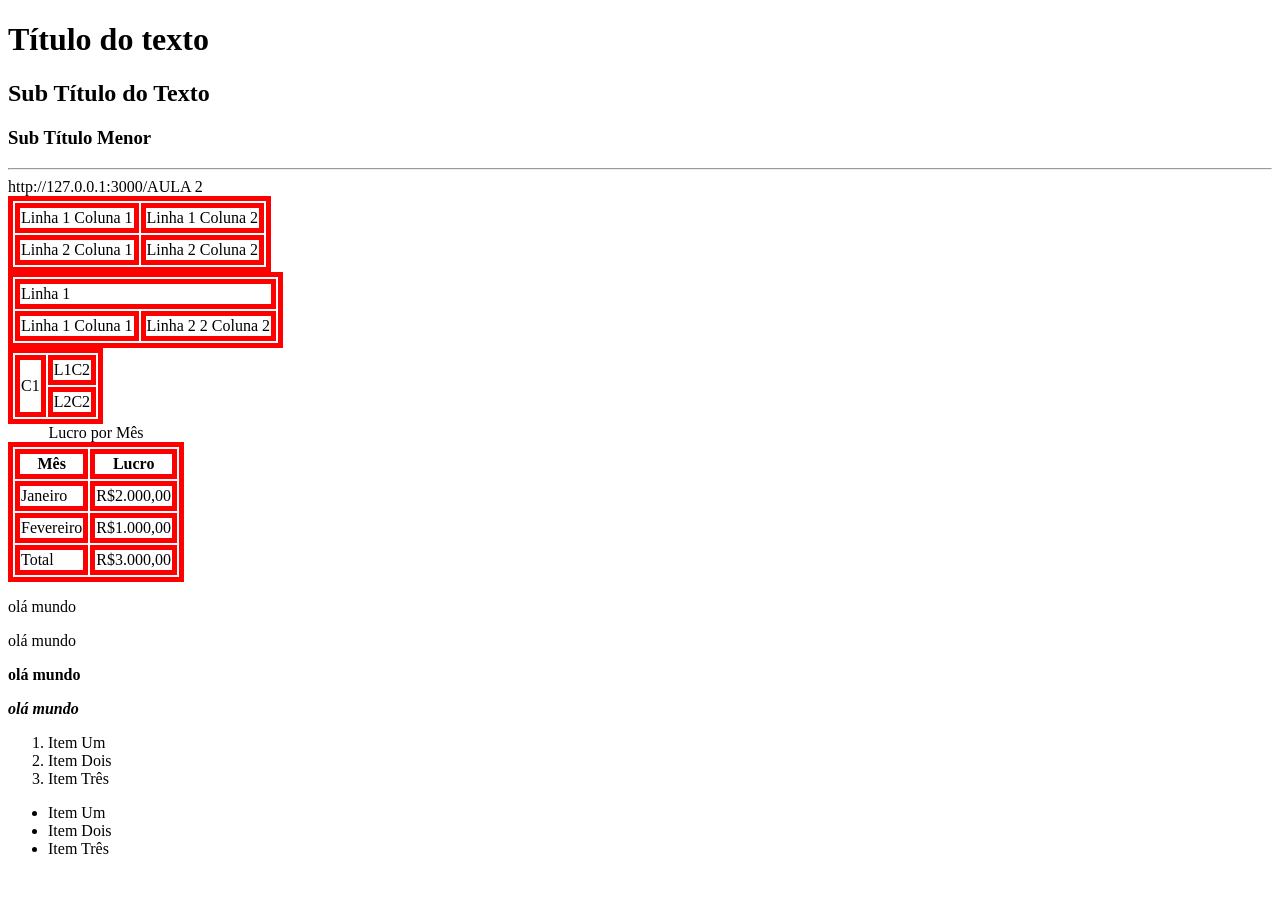
<file: aula1.html>
<!DOCTYPE html>
<html lang="pt-br">
<head>
    <meta charset="UTF-8">
    <meta name="viewport" content="width=device-width, initial-scale=1.0">
    <style>
        table,th,td {border: 5px solid red;}
    </style>
    <title>document</title>
</head>
<body>
    <h1>Título do texto</h1>
    <h2>Sub Título do Texto</h2>
    <h3>Sub Título Menor</h3>
    <hr>

    <table>
        <tr>
        <td>Linha 1 Coluna 1</td>
        <td>Linha 1 Coluna 2</td>
        </tr>
        <tr>http://127.0.0.1:3000/AULA 2
            <td>Linha 2 Coluna 1</td>
            <td>Linha 2 Coluna 2</td>
        </tr>
        
        </table>

        <table>
            <tr>
            <td colspan="2">Linha 1</td>
            </tr>
            <tr>
            <td>Linha 1 Coluna 1</td>
            <td>Linha 2 2 Coluna 2</td>
            </tr>
            </table>



            <table>
                <tr>
                <td rowspan="2">C1</td>
                <td>L1C2</td>
                </tr>
                <tr>
                <td>L2C2</td>
                </tr>
                </table>

                <table>
                    <caption>Lucro por Mês</caption>
                    <thead>
                    <tr>
                    <th>Mês</th>
                    <th>Lucro</th>
                    </tr>
                    </thead>

                    <tbody>
                        <tr>
                        <td>Janeiro</td>
                        <td>R$2.000,00</td>
                        </tr>
                        <tr>
                        <td>Fevereiro</td>
                        <td>R$1.000,00</td>
                        </tr>
                        </tbody>
                        <tfoot>
                        <tr>
                        <td>Total</td>
                        <td>R$3.000,00</td>
                        </tr>
                        </tfoot>
                       </table>

    <p> olá mundo</p>
    <p>olá mundo</p>
    <b>olá mundo</b>
    <p><b><i>olá mundo</i></b></p>
    <ol>
        <li>Item Um </li>
        <li>Item Dois</li>
        <li>Item Três</li>
    </ol>
    <ul>
        <li>Item Um </li>
        <li>Item Dois</li>
        <li>Item Três</li>
       </ul>
    
    
</body>
</html>
</file>
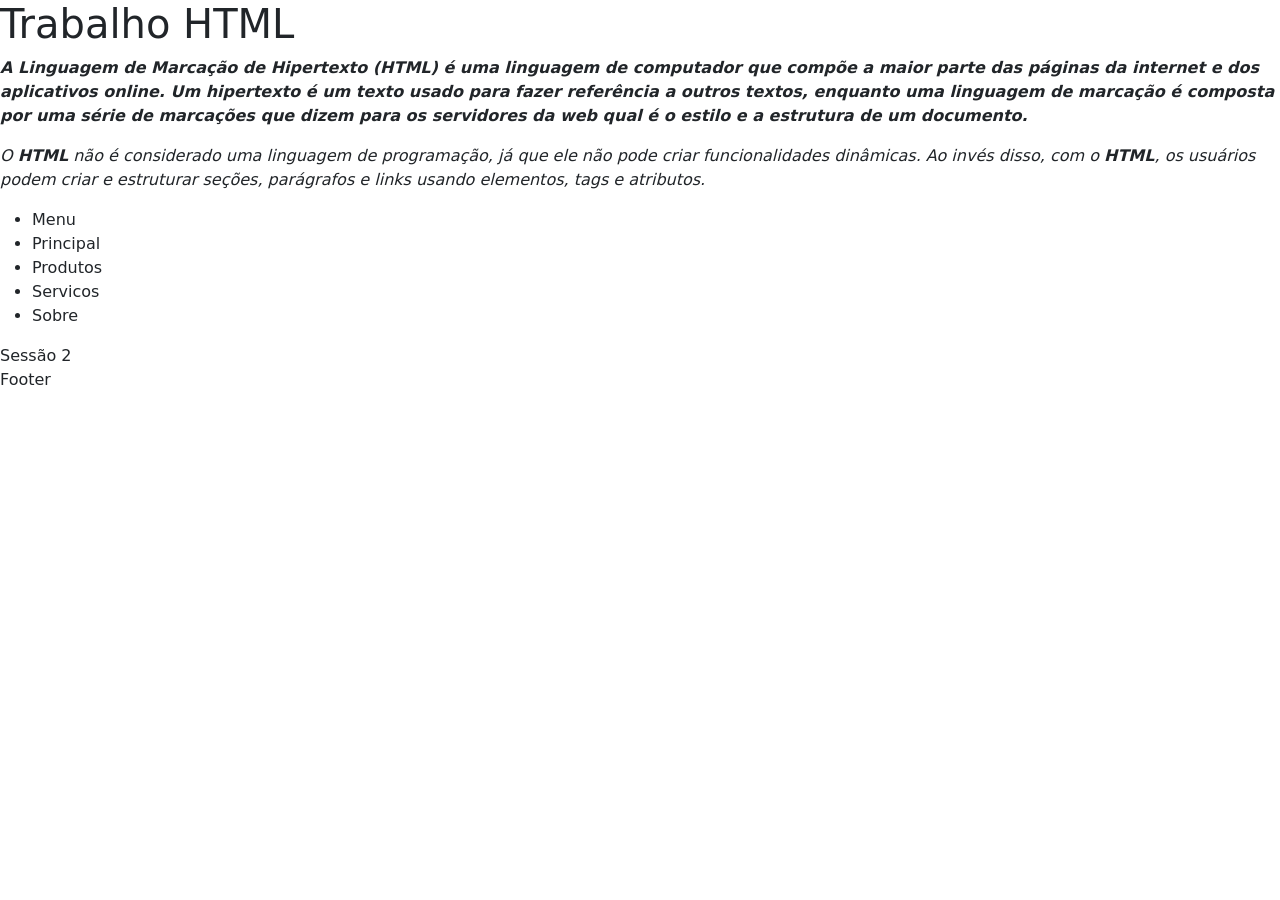
<file: index.html.html>
<!DOCTYPE html>
<html lang="pt-br">
<head>
    <meta charset="UTF-8">
    <meta name="viewport" content="width=device-width, initial-scale=1.0">
    <link href="https://cdn.jsdelivr.net/npm/bootstrap@5.3.3/dist/css/bootstrap.min.css" rel="stylesheet" integrity="sha384-QWTKZyjpPEjISv5WaRU9OFeRpok6YctnYmDr5pNlyT2bRjXh0JMhjY6hW+ALEwIH" crossorigin="anonymous">
    <title>Trabalho</title>
   
</head>
<body>
    <header>
        <h1>Trabalho HTML</h1>
       <p><b><i>A Linguagem de Marcação de Hipertexto (HTML) é uma linguagem de computador que compõe a maior parte das páginas da internet e dos aplicativos online. 
        Um hipertexto é um texto usado para fazer referência a outros textos, enquanto uma linguagem de marcação é composta por uma série de marcações que dizem para os servidores da web qual é o estilo e 
        a estrutura de um documento.</i></b></p>
        <p><i>O <b>HTML</b> não é considerado uma linguagem de programação, já que ele não pode criar funcionalidades dinâmicas. Ao invés disso, com o <b>HTML</b>, os usuários podem criar e estruturar seções, parágrafos e links usando elementos, tags e atributos.</i></p>

    </header>
    <nav>
          <ul>
            <li>Menu</li>
            <li>Principal</li>
            <li>Produtos</li>
            <li>Servicos</li>
            <li>Sobre</li>
          </ul>
    </nav>
    <main>
        <section>
 
        </section>
        <section>
            Sessão 2
        </section>
    </main>
    <footer>
        Footer
    </footer>
    <script src="https://cdn.jsdelivr.net/npm/bootstrap@5.3.3/dist/js/bootstrap.bundle.min.js" integrity="sha384-YvpcrYf0tY3lHB60NNkmXc5s9fDVZLESaAA55NDzOxhy9GkcIdslK1eN7N6jIeHz" crossorigin="anonymous"></script>
</body>
</html>
</file>
